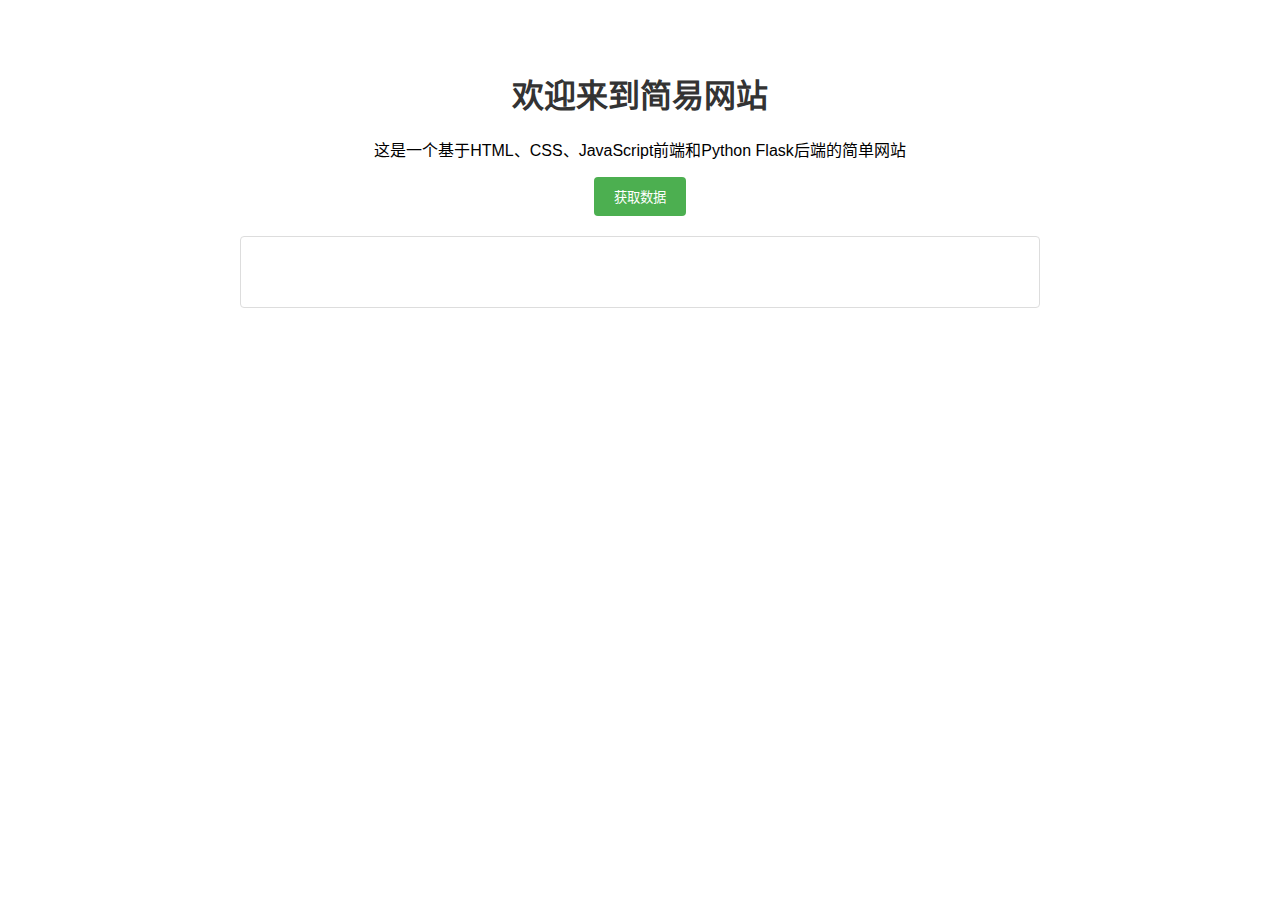
<file: index.html>
<!DOCTYPE html>
<html lang="zh-CN">
<head>
    <meta charset="UTF-8">
    <meta name="viewport" content="width=device-width, initial-scale=1.0">
    <title>简易网站</title>
    <style>
        body {
            font-family: Arial, sans-serif;
            max-width: 800px;
            margin: 0 auto;
            padding: 20px;
            text-align: center;
        }
        h1 {
            color: #333;
        }
        .container {
            margin-top: 50px;
        }
        button {
            padding: 10px 20px;
            background-color: #4CAF50;
            color: white;
            border: none;
            border-radius: 4px;
            cursor: pointer;
        }
        button:hover {
            background-color: #45a049;
        }
        #response {
            margin-top: 20px;
            padding: 10px;
            border: 1px solid #ddd;
            border-radius: 4px;
            min-height: 50px;
        }
    </style>
</head>
<body>
    <div class="container">
        <h1>欢迎来到简易网站</h1>
        <p>这是一个基于HTML、CSS、JavaScript前端和Python Flask后端的简单网站</p>
        <button id="getDataBtn">获取数据</button>
        <div id="response"></div>
    </div>

    <script>
        document.getElementById('getDataBtn').addEventListener('click', function() {
            fetch('/api/data')
                .then(response => response.json())
                .then(data => {
                    document.getElementById('response').textContent = JSON.stringify(data);
                })
                .catch(error => {
                    document.getElementById('response').textContent = '获取数据失败: ' + error;
                });
        });
    </script>
</body>
</html>
</file>
